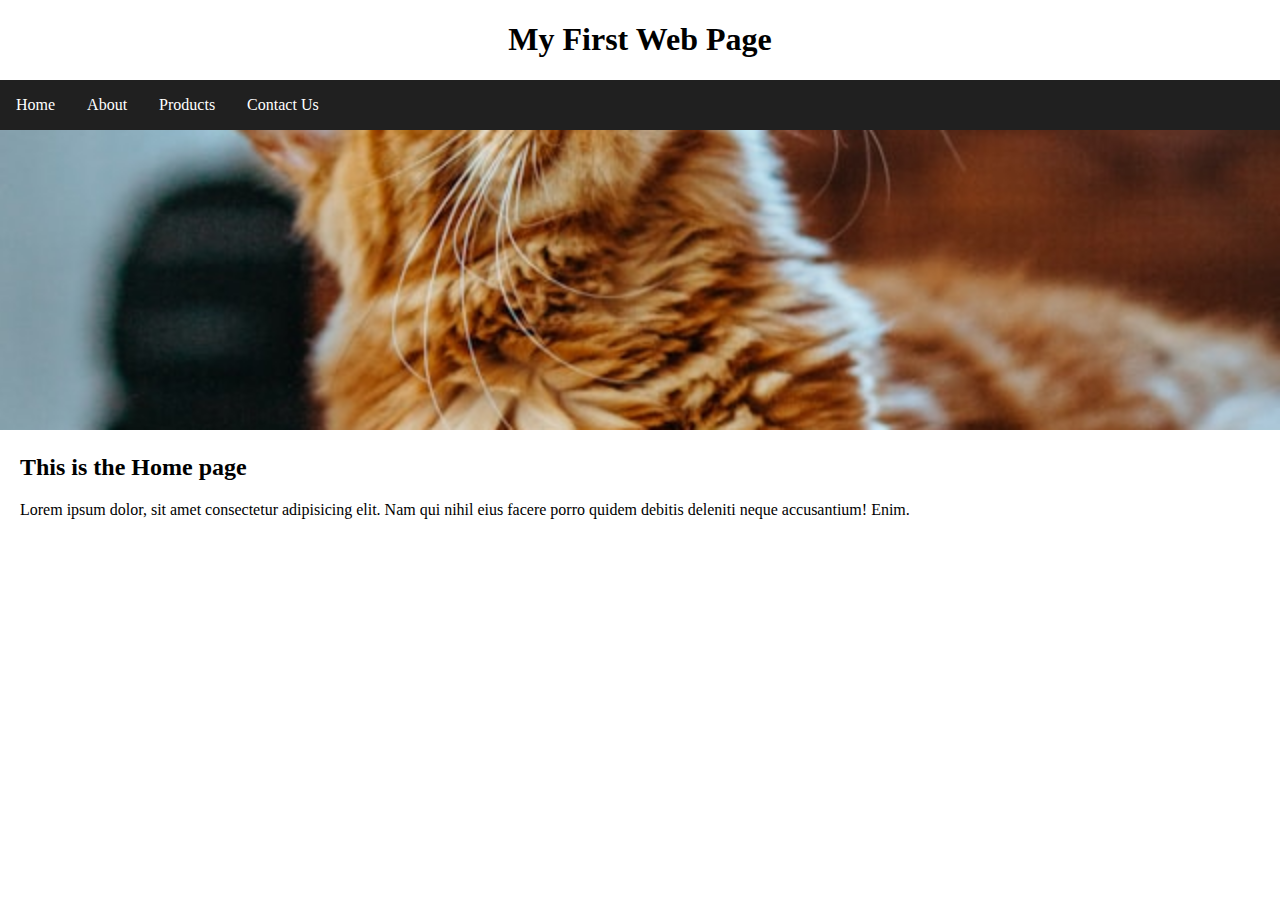
<file: Index.html>
<!DOCTYPE html>
<html lang="en">
  <head>
    <meta charset="UTF-8" />
    <meta name="viewport" content="width=device-width, initial-scale=1.0" />
    <title>Buttons</title>
    <link rel="stylesheet" href="style.css" />
  </head>
  <body>
    <h1>My First Web Page</h1>

    <nav class="navbar">
      <ul>
        <li><a href="Index.html">Home</a></li>
        <li><a href="about.html">About</a></li>
        <li><a href="products.html">Products</a></li>
        <li><a href="contact us.html">Contact Us</a></li>
      </ul>
    </nav>

    <img src="Images/hehehe.jpg" alt="Cover image" class="cover" />

    <main>
      <h2>This is the Home page</h2>
      <p>
        Lorem ipsum dolor, sit amet consectetur adipisicing elit. Nam qui nihil
        eius facere porro quidem debitis deleniti neque accusantium! Enim.
      </p>
    </main>
  </body>
</html>
</file>
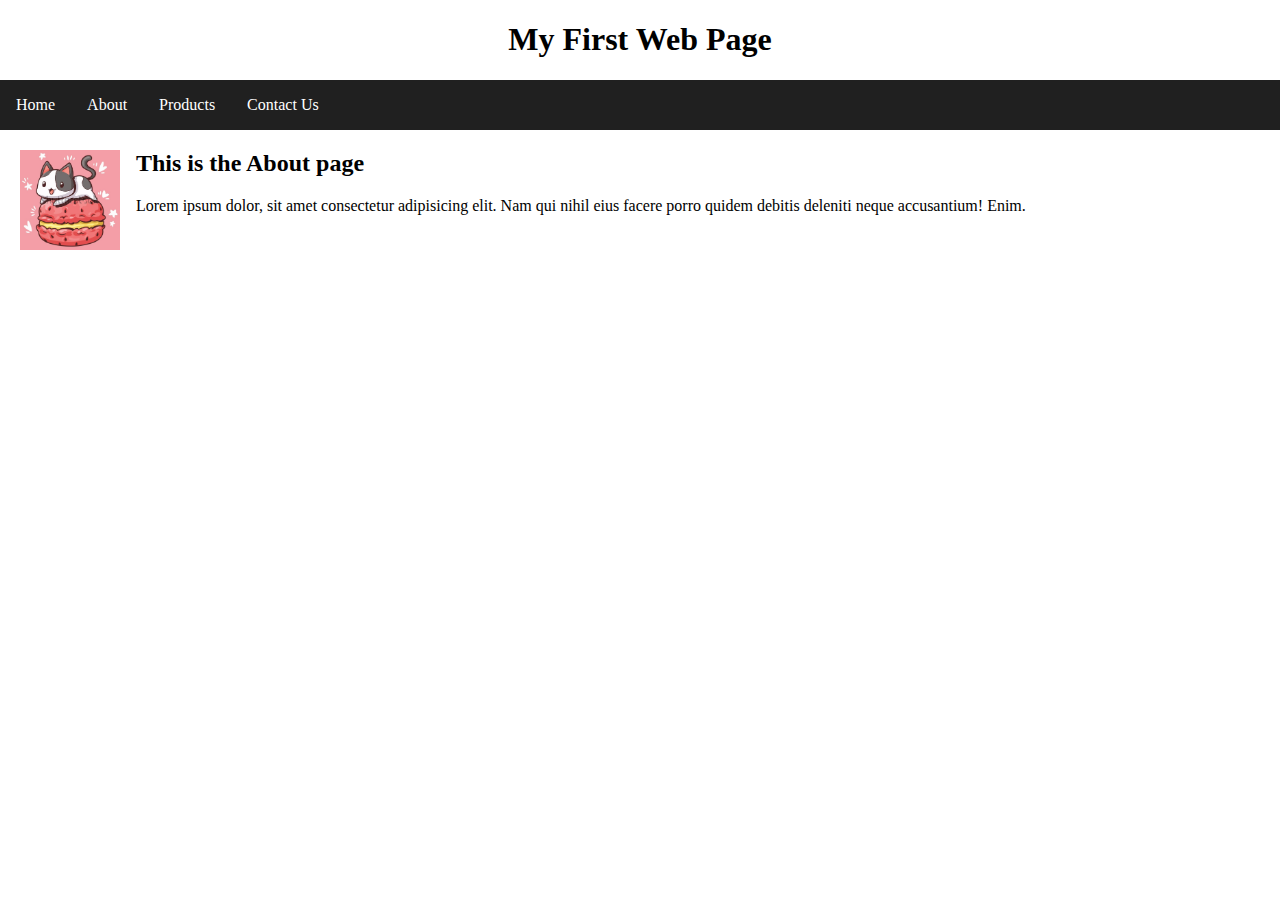
<file: about.html>
<!DOCTYPE html>
<html lang="en">
  <head>
    <meta charset="UTF-8" />
    <meta name="viewport" content="width=device-width, initial-scale=1.0" />
    <title>Buttons</title>
    <link rel="stylesheet" href="style.css" />
  </head>
  <body>
    <h1>My First Web Page</h1>

    <nav class="navbar">
      <ul>
        <li><a href="Index.html">Home</a></li>
        <li><a href="about.html">About</a></li>
        <li><a href="products.html">Products</a></li>
        <li><a href="contact us.html">Contact Us</a></li>
      </ul>
    </nav>

    <main>
      <img src="Images/hehe.jpg" class="profile" />
      <h2>This is the About page</h2>
      <p>
        Lorem ipsum dolor, sit amet consectetur adipisicing elit. Nam qui nihil
        eius facere porro quidem debitis deleniti neque accusantium! Enim.
      </p>
    </main>
  </body>
</html>
</file>
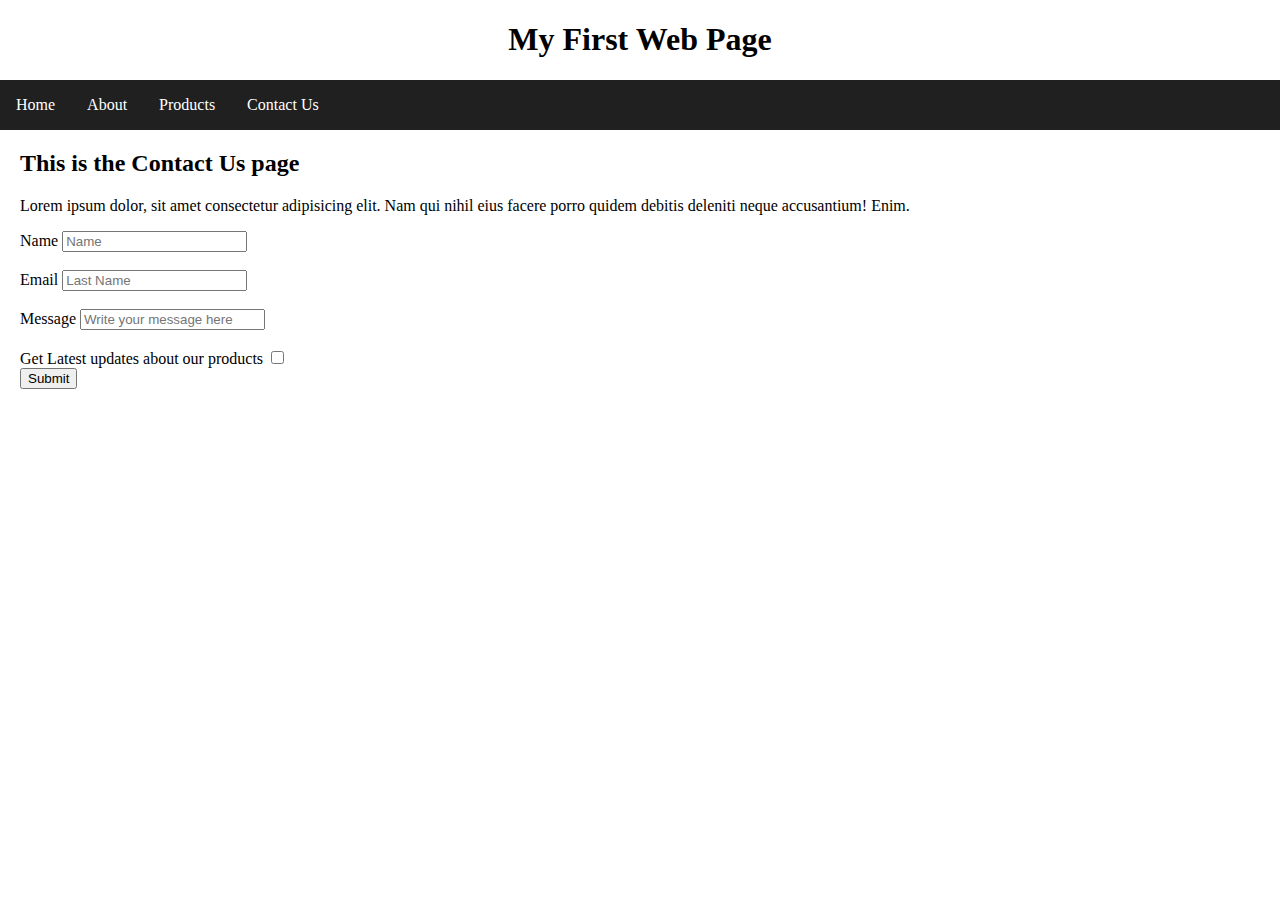
<file: contact us.html>
<!DOCTYPE html>
<html lang="en">
  <head>
    <meta charset="UTF-8" />
    <meta name="viewport" content="width=device-width, initial-scale=1.0" />
    <title>Buttons</title>
    <link rel="stylesheet" href="style.css" />
  </head>
  <body>
    <h1>My First Web Page</h1>

    <nav class="navbar">
      <ul>
        <li><a href="Index.html">Home</a></li>
        <li><a href="about.html">About</a></li>
        <li><a href="products.html">Products</a></li>
        <li><a href="contact us.html">Contact Us</a></li>
      </ul>
    </nav>

    <main>
      <h2>This is the Contact Us page</h2>
      <p>
        Lorem ipsum dolor, sit amet consectetur adipisicing elit. Nam qui nihil
        eius facere porro quidem debitis deleniti neque accusantium! Enim.
      </p>

      <form action="results.html" method="get">
        <div>
          <label for="name">Name</label>
          <input type="text" id="name" placeholder="Name" required />
        </div>

        <br />

        <div>
          <label for="Email">Email</label>
          <input type="email" id="Email" placeholder="Last Name" required />
        </div>

        <br />

        <div>
          <label for="Message">Message</label>
          <input
            type="text"
            id="Message"
            placeholder="Write your message here"
            required
          />
        </div>

        <br />
        <div>
          <label for="checkbox">Get Latest updates about our products</label>
          <input type="checkbox" id="checkbox" />
        </div>

        <div>
          <button>Submit</button>
        </div>
      </form>
    </main>
  </body>
</html>
</file>
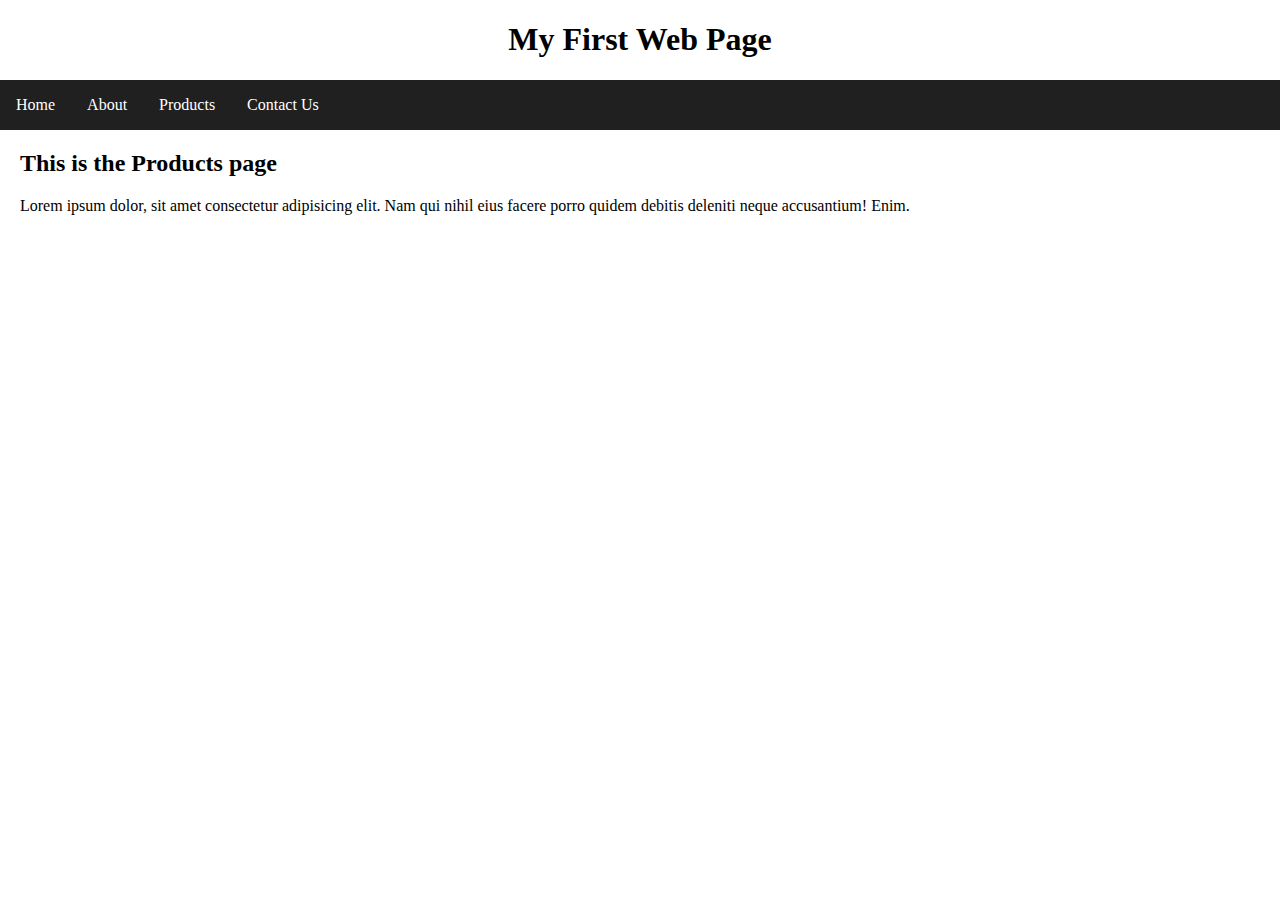
<file: products.html>
<!DOCTYPE html>
<html lang="en">
  <head>
    <meta charset="UTF-8" />
    <meta name="viewport" content="width=device-width, initial-scale=1.0" />
    <title>Buttons</title>
    <link rel="stylesheet" href="style.css" />
  </head>
  <body>
    <h1>My First Web Page</h1>

    <nav class="navbar">
      <ul>
        <li><a href="Index.html">Home</a></li>
        <li><a href="about.html">About</a></li>
        <li><a href="products.html">Products</a></li>
        <li><a href="contact us.html">Contact Us</a></li>
      </ul>
    </nav>

    <main>
      <h2>This is the Products page</h2>
      <p>
        Lorem ipsum dolor, sit amet consectetur adipisicing elit. Nam qui nihil
        eius facere porro quidem debitis deleniti neque accusantium! Enim.
      </p>
    </main>
  </body>
</html>
</file>
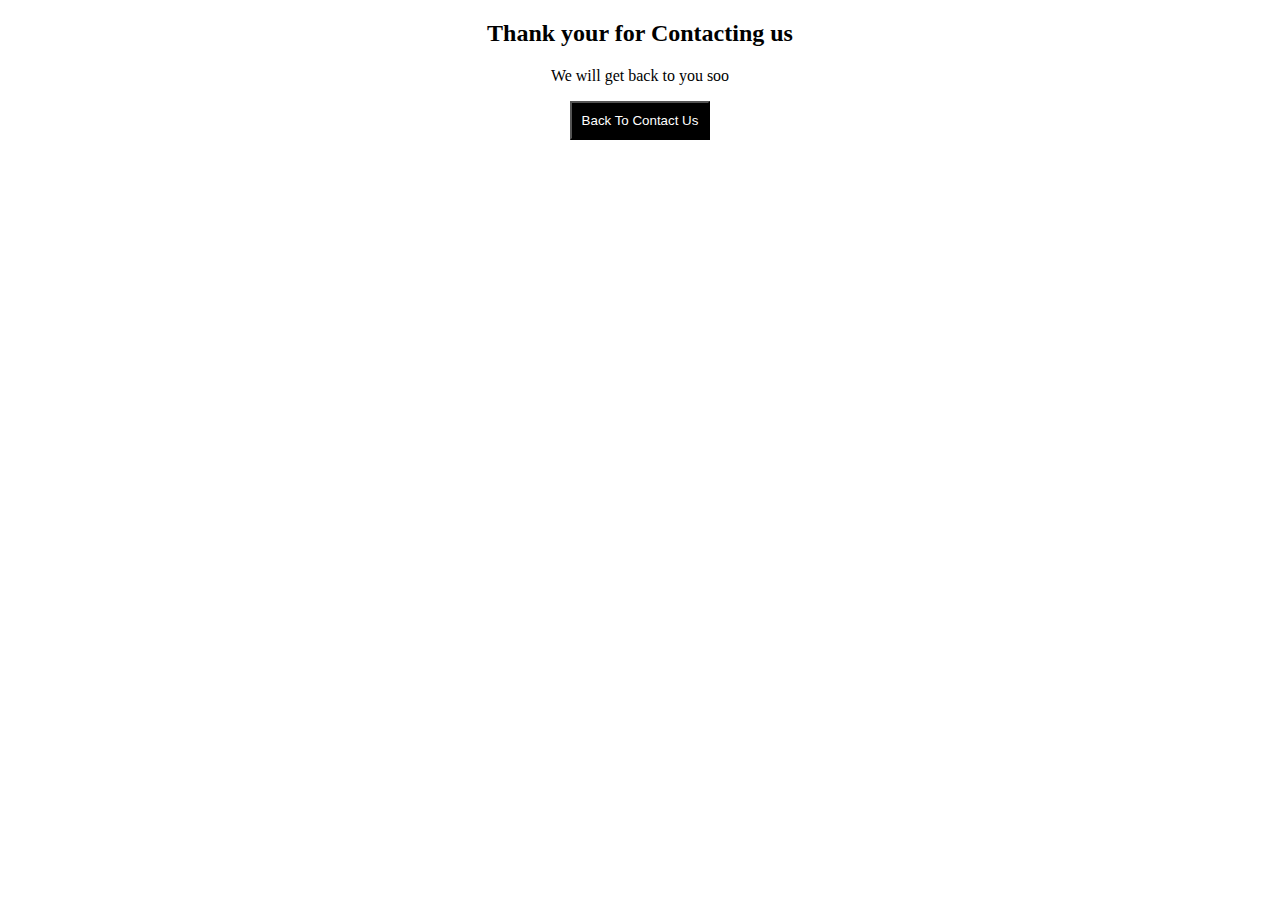
<file: results.html>
<!DOCTYPE html>
<html lang="en">
  <head>
    <meta charset="UTF-8" />
    <meta name="viewport" content="width=device-width, initial-scale=1.0" />
    <title>Document</title>
  </head>
  <style>
    body {
      text-align: center;
    }
    button {
      background-color: black;
      padding: 10px;
    }
    button a {
      text-decoration: none;
      color: white;
    }
    button:hover {
      padding: 15px;
    }
  </style>
  <body>
    <div id="results"></div>
    <h2>Thank your for Contacting us</h2>
    <p>We will get back to you soo</p>
    <button>
      <a href="contact us.html">Back To Contact Us</a>
    </button>
  </body>
</html>
</file>
<file: style.css>
body{
    margin: 0px;
}

main{
    margin-left: 20px;
    margin-right: 20px;
}

h1{
    text-align: center;
}

.navbar ul{
    list-style-type: none;
    background-color: rgb(32, 32, 32);
    padding: 0px;
    margin: 0px;
    overflow: hidden;
}
.navbar a{
    text-decoration: none;
    color: white;
    padding: 16px;
    display: block;
    text-align: center;
}

.navbar a:hover{
    background-color: rgb(15, 15, 15);
}

.navbar li{
    float: left;
}
.profile{
    width: 100px;
    height: 100px;
    object-fit: cover;
    float: left;
    margin-right: 16px;
}

.cover {
    width: 100%;
    max-height: 300px;
    object-fit: cover;
}
</file>
